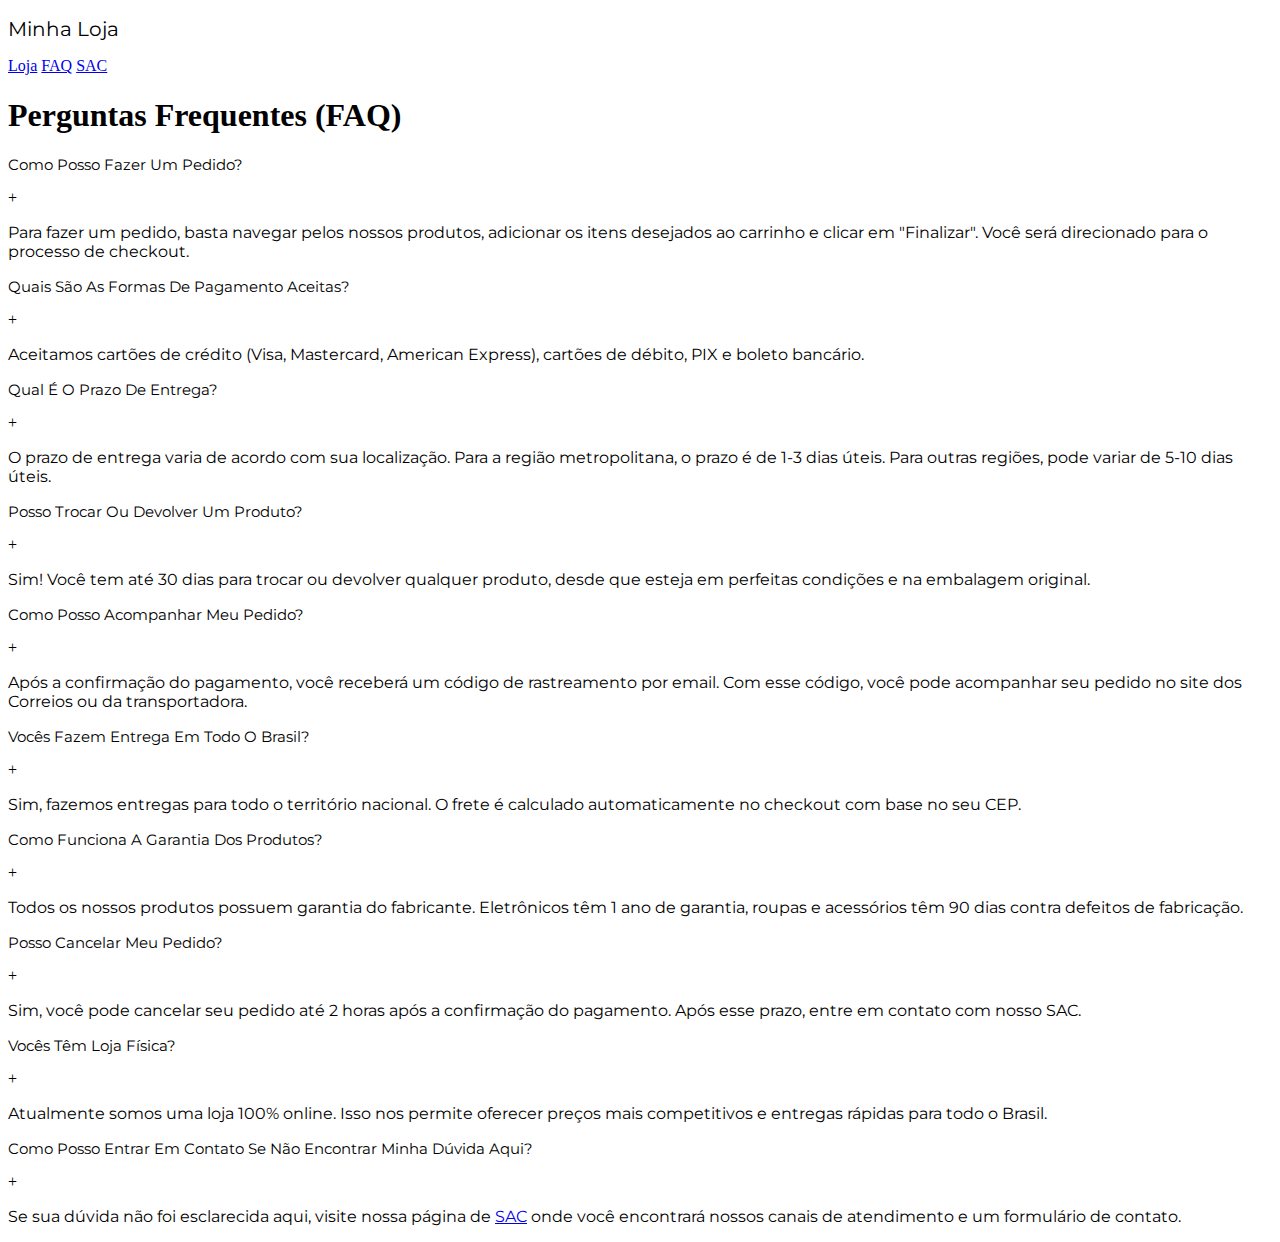
<file: Sistema 1/faq.html>
<!DOCTYPE html>
<html lang="pt-BR">

<head>
    <link rel="stylesheet" href="style.css">
    <link rel="preconnect" href="https://fonts.googleapis.com">
    <link rel="preconnect" href="https://fonts.gstatic.com" crossorigin>
    <link href="https://fonts.googleapis.com/css2?family=Montserrat:ital,wght@0,100..900;1,100..900&display=swap"
        rel="stylesheet">
    <link
        href="https://fonts.googleapis.com/css2?family=Montserrat:ital,wght@0,100..900;1,100..900&family=Nunito:ital,wght@0,200..1000;1,200..1000&display=swap"
        rel="stylesheet">
    <meta charset="UTF-8">
    <meta name="viewport" content="width=device-width, initial-scale=1.0">
    <title>FAQ - Perguntas Frequentes</title>
</head>

<body>
    <!-- Header com navegação -->
    <header class="main-header">
        <nav class="main-nav">
            <div class="nav-container">
                <div class="logo">
                    <h2>Minha Loja</h2>
                </div>
                <div class="nav-links">
                    <a href="index.html" class="nav-link">Loja</a>
                    <a href="faq.html" class="nav-link active">FAQ</a>
                    <a href="sac.html" class="nav-link">SAC</a>
                </div>
            </div>
        </nav>
    </header>

    <!-- Seção FAQ -->
    <section id="faq" class="faq-section">
        <div class="container">
            <h1>Perguntas Frequentes (FAQ)</h1>
            <div class="faq-container">
                <div class="faq-item">
                    <div class="faq-question">
                        <h3>Como posso fazer um pedido?</h3>
                        <span class="faq-toggle">+</span>
                    </div>
                    <div class="faq-answer">
                        <p>Para fazer um pedido, basta navegar pelos nossos produtos, adicionar os itens desejados ao carrinho e clicar em "Finalizar". Você será direcionado para o processo de checkout.</p>
                    </div>
                </div>

                <div class="faq-item">
                    <div class="faq-question">
                        <h3>Quais são as formas de pagamento aceitas?</h3>
                        <span class="faq-toggle">+</span>
                    </div>
                    <div class="faq-answer">
                        <p>Aceitamos cartões de crédito (Visa, Mastercard, American Express), cartões de débito, PIX e boleto bancário.</p>
                    </div>
                </div>

                <div class="faq-item">
                    <div class="faq-question">
                        <h3>Qual é o prazo de entrega?</h3>
                        <span class="faq-toggle">+</span>
                    </div>
                    <div class="faq-answer">
                        <p>O prazo de entrega varia de acordo com sua localização. Para a região metropolitana, o prazo é de 1-3 dias úteis. Para outras regiões, pode variar de 5-10 dias úteis.</p>
                    </div>
                </div>

                <div class="faq-item">
                    <div class="faq-question">
                        <h3>Posso trocar ou devolver um produto?</h3>
                        <span class="faq-toggle">+</span>
                    </div>
                    <div class="faq-answer">
                        <p>Sim! Você tem até 30 dias para trocar ou devolver qualquer produto, desde que esteja em perfeitas condições e na embalagem original.</p>
                    </div>
                </div>

                <div class="faq-item">
                    <div class="faq-question">
                        <h3>Como posso acompanhar meu pedido?</h3>
                        <span class="faq-toggle">+</span>
                    </div>
                    <div class="faq-answer">
                        <p>Após a confirmação do pagamento, você receberá um código de rastreamento por email. Com esse código, você pode acompanhar seu pedido no site dos Correios ou da transportadora.</p>
                    </div>
                </div>

                <div class="faq-item">
                    <div class="faq-question">
                        <h3>Vocês fazem entrega em todo o Brasil?</h3>
                        <span class="faq-toggle">+</span>
                    </div>
                    <div class="faq-answer">
                        <p>Sim, fazemos entregas para todo o território nacional. O frete é calculado automaticamente no checkout com base no seu CEP.</p>
                    </div>
                </div>

                <div class="faq-item">
                    <div class="faq-question">
                        <h3>Como funciona a garantia dos produtos?</h3>
                        <span class="faq-toggle">+</span>
                    </div>
                    <div class="faq-answer">
                        <p>Todos os nossos produtos possuem garantia do fabricante. Eletrônicos têm 1 ano de garantia, roupas e acessórios têm 90 dias contra defeitos de fabricação.</p>
                    </div>
                </div>

                <div class="faq-item">
                    <div class="faq-question">
                        <h3>Posso cancelar meu pedido?</h3>
                        <span class="faq-toggle">+</span>
                    </div>
                    <div class="faq-answer">
                        <p>Sim, você pode cancelar seu pedido até 2 horas após a confirmação do pagamento. Após esse prazo, entre em contato com nosso SAC.</p>
                    </div>
                </div>

                <div class="faq-item">
                    <div class="faq-question">
                        <h3>Vocês têm loja física?</h3>
                        <span class="faq-toggle">+</span>
                    </div>
                    <div class="faq-answer">
                        <p>Atualmente somos uma loja 100% online. Isso nos permite oferecer preços mais competitivos e entregas rápidas para todo o Brasil.</p>
                    </div>
                </div>

                <div class="faq-item">
                    <div class="faq-question">
                        <h3>Como posso entrar em contato se não encontrar minha dúvida aqui?</h3>
                        <span class="faq-toggle">+</span>
                    </div>
                    <div class="faq-answer">
                        <p>Se sua dúvida não foi esclarecida aqui, visite nossa página de <a href="sac.html">SAC</a> onde você encontrará nossos canais de atendimento e um formulário de contato.</p>
                    </div>
                </div>
            </div>
        </div>
    </section>

    <script src="faq.js"></script>
</body>

</html>
</file>
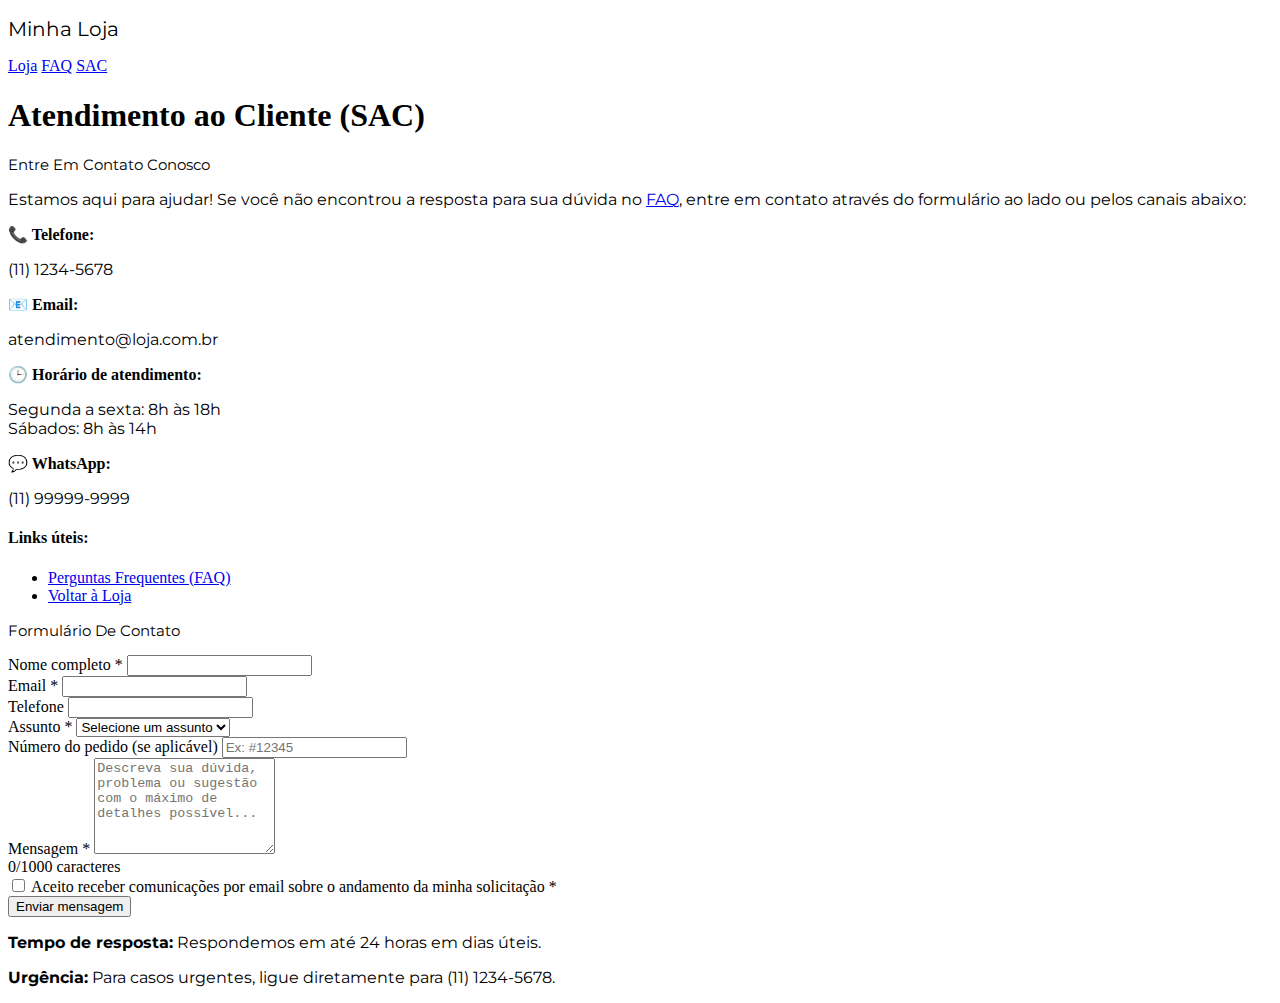
<file: Sistema 1/sac.html>
<!DOCTYPE html>
<html lang="pt-BR">

<head>
    <link rel="stylesheet" href="style.css">
    <link rel="preconnect" href="https://fonts.googleapis.com">
    <link rel="preconnect" href="https://fonts.gstatic.com" crossorigin>
    <link href="https://fonts.googleapis.com/css2?family=Montserrat:ital,wght@0,100..900;1,100..900&display=swap"
        rel="stylesheet">
    <link
        href="https://fonts.googleapis.com/css2?family=Montserrat:ital,wght@0,100..900;1,100..900&family=Nunito:ital,wght@0,200..1000;1,200..1000&display=swap"
        rel="stylesheet">
    <meta charset="UTF-8">
    <meta name="viewport" content="width=device-width, initial-scale=1.0">
    <title>SAC - Atendimento ao Cliente</title>
</head>

<body>
    <!-- Header com navegação -->
    <header class="main-header">
        <nav class="main-nav">
            <div class="nav-container">
                <div class="logo">
                    <h2>Minha Loja</h2>
                </div>
                <div class="nav-links">
                    <a href="index.html" class="nav-link">Loja</a>
                    <a href="faq.html" class="nav-link">FAQ</a>
                    <a href="sac.html" class="nav-link active">SAC</a>
                </div>
            </div>
        </nav>
    </header>

    <!-- Seção SAC -->
    <section id="sac" class="sac-section">
        <div class="container">
            <h1>Atendimento ao Cliente (SAC)</h1>
            <div class="sac-content">
                <div class="sac-info">
                    <h3>Entre em contato conosco</h3>
                    <p>Estamos aqui para ajudar! Se você não encontrou a resposta para sua dúvida no <a href="faq.html">FAQ</a>, entre em contato através do formulário ao lado ou pelos canais abaixo:</p>
                    
                    <div class="contact-info">
                        <div class="contact-item">
                            <strong>📞 Telefone:</strong>
                            <p>(11) 1234-5678</p>
                        </div>
                        <div class="contact-item">
                            <strong>📧 Email:</strong>
                            <p>atendimento@loja.com.br</p>
                        </div>
                        <div class="contact-item">
                            <strong>🕒 Horário de atendimento:</strong>
                            <p>Segunda a sexta: 8h às 18h<br>Sábados: 8h às 14h</p>
                        </div>
                        <div class="contact-item">
                            <strong>💬 WhatsApp:</strong>
                            <p>(11) 99999-9999</p>
                        </div>
                    </div>

                    <div class="quick-links">
                        <h4>Links úteis:</h4>
                        <ul>
                            <li><a href="faq.html">Perguntas Frequentes (FAQ)</a></li>
                            <li><a href="index.html">Voltar à Loja</a></li>
                        </ul>
                    </div>
                </div>

                <div class="sac-form">
                    <h3>Formulário de Contato</h3>
                    <form id="contact-form">
                        <div class="form-group">
                            <label for="nome">Nome completo *</label>
                            <input type="text" id="nome" name="nome" required>
                        </div>

                        <div class="form-group">
                            <label for="email">Email *</label>
                            <input type="email" id="email" name="email" required>
                        </div>

                        <div class="form-group">
                            <label for="telefone">Telefone</label>
                            <input type="tel" id="telefone" name="telefone">
                        </div>

                        <div class="form-group">
                            <label for="assunto">Assunto *</label>
                            <select id="assunto" name="assunto" required>
                                <option value="">Selecione um assunto</option>
                                <option value="duvida-produto">Dúvida sobre produto</option>
                                <option value="problema-pedido">Problema com pedido</option>
                                <option value="troca-devolucao">Troca/Devolução</option>
                                <option value="reclamacao">Reclamação</option>
                                <option value="sugestao">Sugestão</option>
                                <option value="elogio">Elogio</option>
                                <option value="outros">Outros</option>
                            </select>
                        </div>

                        <div class="form-group">
                            <label for="numero-pedido">Número do pedido (se aplicável)</label>
                            <input type="text" id="numero-pedido" name="numero-pedido" placeholder="Ex: #12345">
                        </div>

                        <div class="form-group">
                            <label for="mensagem">Mensagem *</label>
                            <textarea id="mensagem" name="mensagem" rows="6" required placeholder="Descreva sua dúvida, problema ou sugestão com o máximo de detalhes possível..."></textarea>
                        </div>

                        <div class="form-group">
                            <label class="checkbox-label">
                                <input type="checkbox" id="aceito-termos" required>
                                Aceito receber comunicações por email sobre o andamento da minha solicitação *
                            </label>
                        </div>

                        <button type="submit" class="submit-btn">Enviar mensagem</button>
                    </form>

                    <div class="form-info">
                        <p><strong>Tempo de resposta:</strong> Respondemos em até 24 horas em dias úteis.</p>
                        <p><strong>Urgência:</strong> Para casos urgentes, ligue diretamente para (11) 1234-5678.</p>
                    </div>
                </div>
            </div>
        </div>
    </section>

    <script src="sac.js"></script>
</body>

</html>
</file>
<file: Sistema 1/style.css>
main {
    display: flex;
    gap: 20px;
    flex-wrap: wrap;
    justify-content: center;
}

.cardProduto {
    border: 1px solid black;
    min-width: 200px;
    max-width: 200px;
    padding: 5px;
    box-shadow: 0 2px 5px rgba(0, 0, 0, 0.5);
    border-radius: 8px;
    transition: ease-in-out .1s;
}

.adicionarNoCarrinho {
    border-radius: 4px;
    border: none;
    padding: 5px;
    width: 100%;
    background-color: rgb(49, 188, 49);
    color: white;
    display: flex;
    align-items: center;
    justify-content: center;
    gap: 10px;
}

.adicionarNoCarrinho img {
    width: 20px;
    height: 20px;
}

.produtoImagem {
    width: 100%;
    height: 200px;
    border-radius: 4px;
    object-fit: cover;
    object-position: center;
}

.cardProduto:hover {
    transform: scale(1.01);
}


p {
    font-family: "Montserrat", sans-serif;
    font-optical-sizing: auto;
    font-style: normal;
}

h2,
h3 {
    font-family: "Montserrat", sans-serif;
    font-size: 20px;
    font-weight: normal;
    text-transform: capitalize;
}

h3 {
    font-size: 15px;
}

.preco {
    color: brown;
    font-weight: bold;
}
</file>
